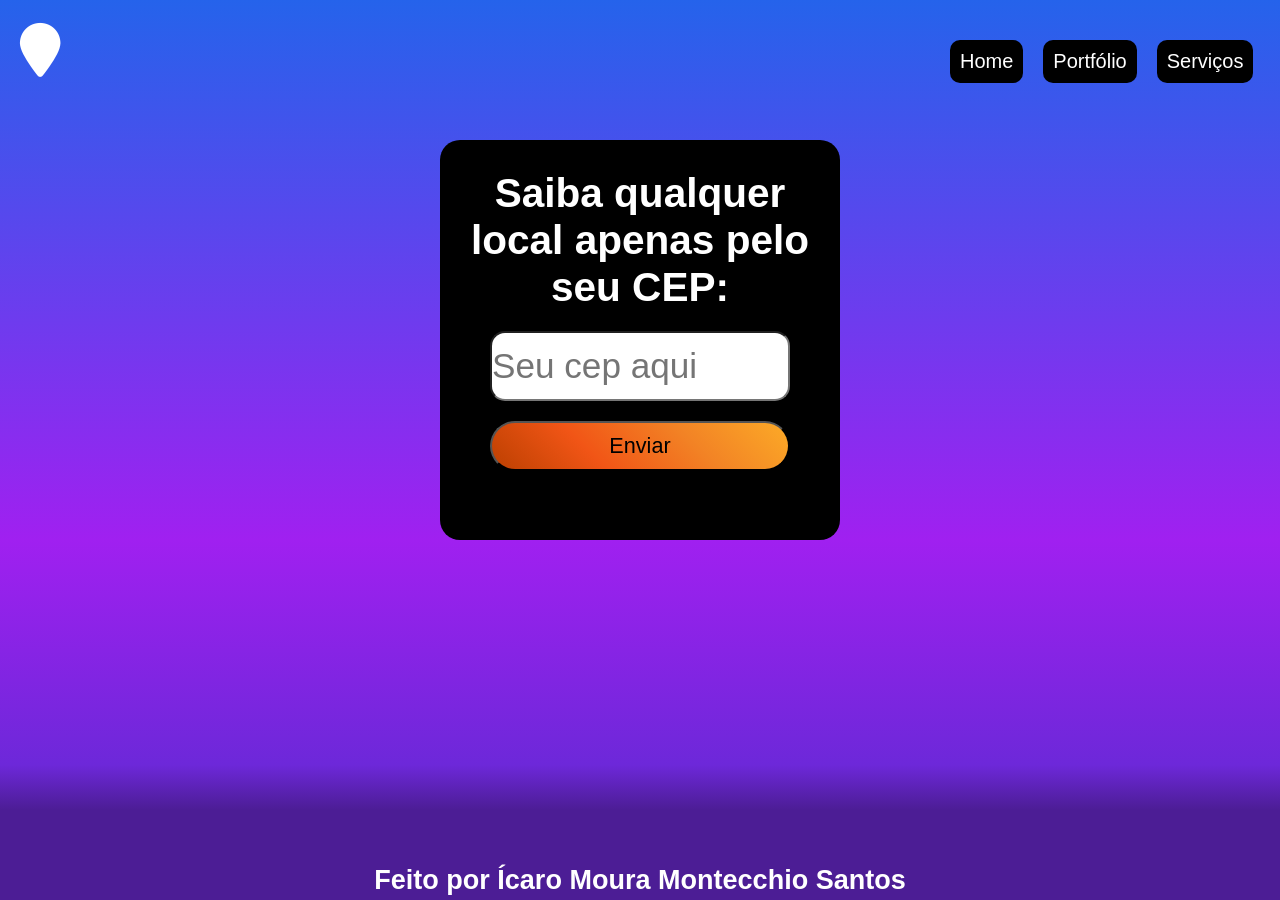
<file: buscador de cep/descobridor de ceps/index.html>
<!DOCTYPE html>
<html lang="pt-br">
<head>
    <meta charset="UTF-8">
    <meta name="viewport" content="width=device-width, initial-scale=1.0">
    <title>DESCOBRE ENDEREÇOS</title>
    <link rel="stylesheet" href="estilos/style.css">
    <link rel="stylesheet"
href="https://cdnjs.cloudflare.com/ajax/libs/font-awesome/6.5.2/css/all.min.css">
    <link rel="stylesheet" href="https://fonts.googleapis.com/css2?family=Material+Symbols+Outlined:opsz,wght,FILL,GRAD@24,400,0,0&icon_names=menu" />
<body>
    <header>
        <h1><i class="fa-solid fa-location-pin"></i></h1>
        <span class="material-symbols-outlined">menu</span>
        <nav id="menu">
            <i class="fa-solid fa-xmark"></i>
            <ul>
                <li>Home</li>
                <li>Portfólio</li>
                <li>Serviços</li>
            </ul>
            
            <div></div>

            <!--
            <ul>
                <li><i class="fa-brands fa-youtube"></i></li>
                <li><i class="fa-brands fa-instagram"></i></li>
                <li><i class="fa-brands fa-x-twitter"></i></li>
                <li><i class="fa-brands fa-linkedin"></i></li>
            </ul>
            -->
        </nav>

    </header>

    <main>
        <h2>Saiba qualquer local apenas pelo seu CEP: </h2>
        <form action="">
            <input type="text" name="cep" id="cep" placeholder="Seu cep aqui" pattern="[0-9]{5}-?[0-9]{3}">
            <input type="submit" value="Enviar" id="submit">
        </form>

        
        
        
        <section id="informacoes">
            

        </section>

    </main>


    <footer>
        <p>Feito por Ícaro Moura Montecchio Santos</p>
    </footer>


    <script src="scripts/script.js"></script>
</body>
</html>
</file>
<file: buscador de cep/descobridor de ceps/estilos/style.css>
@charset "UTF-8";


:root {
    --font-padrao: Arial, Helvetica, sans-serif;
    --cor-branca: #ffffff;

    --font-size-base: 1.3em;
    --font-size-nav: 1.3em;

    --padding-header: 20px;
    --padding-footer: 4px;

    --margin-nav-item: 10px;

    --cor-azul-escuro: #0000ff;
    --cor-roxo-escuro: #4c1d95;
    --cor-roxo: #6d28d9;
    --cor-roxo-claro: #A020F0;
    --cor-azul: #2563eb;
    --cor-preta: #000000;


    --peso-footer: 600;

    --grid-rows-layout: 140px 5fr 0.5fr;

    --background-principal: linear-gradient(
        360deg,
        var(--cor-roxo-escuro) 10%,
        var(--cor-roxo) 15%,
        var(--cor-roxo-claro) 40%,
        var(--cor-azul) 100%,
        var(--cor-azul-escuro) 20%
    );
}

* {
    box-sizing: border-box;
    padding: 0px;
    margin: 0px;
}

html,body {
    font-family: var(--font-padrao);
    font-size: var(--font-size-base);
    height: 100%;
}

body {
    display: grid;
    grid-template-rows: var(--grid-rows-layout);

    background-image: var(--background-principal);
    background-size: contain;

    text-align: center;
}

header {
    display: flex;
    justify-content: space-between;

    padding: var(--padding-header);
    color: var(--cor-branca);
}


.fa-solid.fa-xmark {
    color: #ffffff;
    align-self: self-end;
    font-size: 1.3em;
    cursor: pointer;

}


span.material-symbols-outlined {
    font-size: 1.2em;

    cursor: pointer;
}


nav {
    display: none;
    flex-flow: column wrap;    
    justify-content: space-between;


    position: fixed;

    top: 0;
    right: 0;

    width: 250px;
    height: 100vh;

    background-color: var(--cor-preta);

    padding: 10px;

}


header > nav > ul {
    display: flex;
    flex-flow: column wrap;

    color: var(--cor-branca);

    list-style-type: none;
}

nav > ul li {
    display: block;
    margin: var(--margin-nav-item);
    cursor: pointer;
    padding: 5px;


    font-size: 20px;
}


nav > ul li:hover {
    background-color: #ffffff;
    color: #000000;
    border-radius: 5px;

}

main {

    background-color: var(--cor-preta);
    color: var(--cor-branca);
    width: 400px;
    height: 400px;
    border-radius: 20px;
    padding: 20px;

    justify-self: center;
    align-self: flex-start;
}

main * {
    margin: 10px;

}


main > form > input#cep {
    border-radius: 15px;
    width: 300px;
    height: 70px;
    font-size: 1.3em;

}


main > form > input[type='submit'] {
    width: 300px;
    height: 50px;
    border-radius: 30px;

    background-image: linear-gradient(45deg,#BC4001,#F15516,#F28325,#FCAA27);
    font-size: 0.8em;
}




footer {
    background: var(--cor-roxo-escuro);
    padding: var(--padding-footer);
    color: var(--cor-branca);
    font-weight: var(--peso-footer);
    align-self: flex-end;
    margin: 0px;
    text-align: center;
}


@media screen and (min-width: 800px) {
    .fa-solid.fa-xmark {
        display: none;

    }
    
    
    span.material-symbols-outlined {
        display: none;

    }


    nav {
        display: flex;
        flex-flow: row nowrap;
        justify-content: space-between;

        position: relative;


        width: 330px;
        height: 130px;

        background-color: #00000000;

        padding: 10px;

    }

    nav > ul {
        display: flex;
        flex-flow: row wrap;



    }


    nav > ul li {
        display: inline-block;

        border-radius: 10px;
        background-color: #000000;
        color: #ffffff;
        margin: 10px;
        padding: 10px;

    }


    nav > ul li:hover {
        background-color: #ffffff;
        color: #000000;

        transition: background-color 0.5s;

    }


}
</file>
